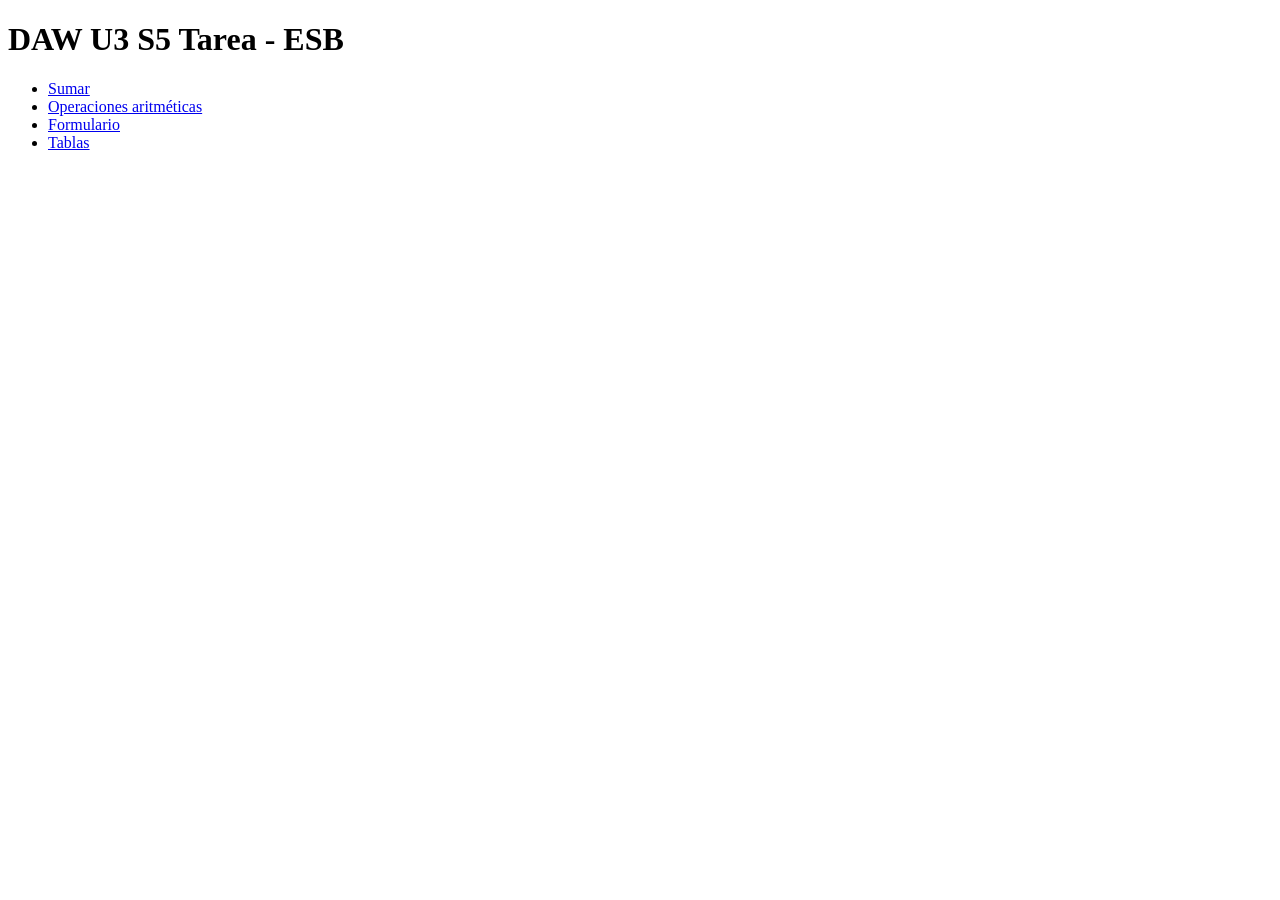
<file: index.html>
<!DOCTYPE html>
<html lang="en">
  <head>
    <meta charset="UTF-8" />
    <meta name="viewport" content="width=device-width, initial-scale=1.0" />
    <title>DAW U3 S5 Tarea - ESB</title>
  </head>
  <body>
    <h1>DAW U3 S5 Tarea - ESB</h1>
    <ul>
      <li><a href="Suma.html">Sumar</a></li>
      <li><a href="Operaciones.html">Operaciones aritméticas</a></li>
      <li><a href="FromularioTabla.html">Formulario</a></li>
      <li><a href="Tabla.html">Tablas</a></li>
    </ul>
  </body>
</html>
</file>
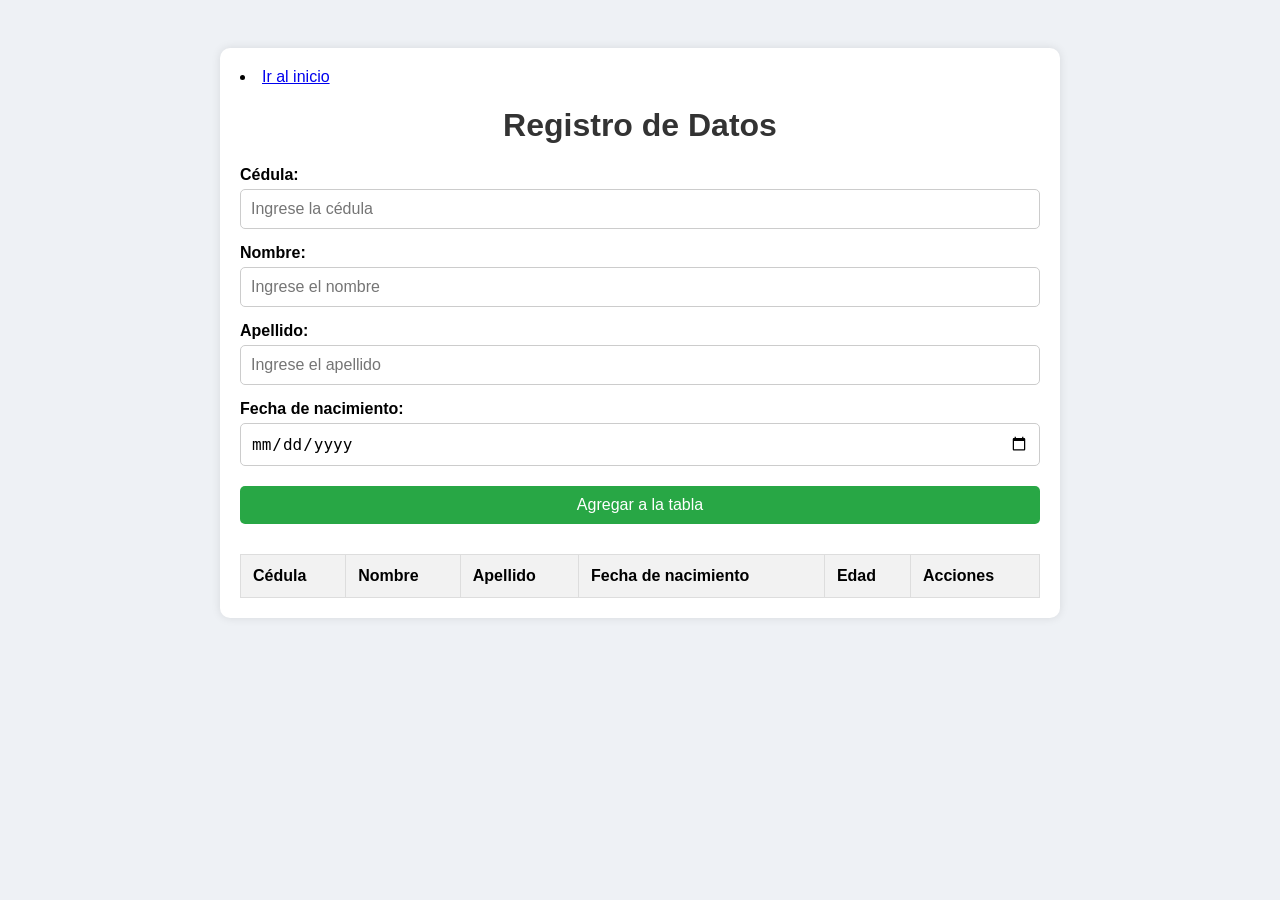
<file: FormularioTabla.html>
<!DOCTYPE html>
<html lang="es">
  <head>
    <meta charset="UTF-8" />
    <title>Registro con Edad y Eliminación</title>
    <link
      rel="stylesheet"
      href="https://cdnjs.cloudflare.com/ajax/libs/font-awesome/6.5.0/css/all.min.css"
    />
    <link rel="stylesheet" href="./css/FormularioTabla.css" />
  </head>
  <body>
    <div class="contenedor">
      <li><a href="index.html">Ir al inicio</a></li>

      <h1>Registro de Datos</h1>

      <label for="cedula">Cédula:</label>
      <input type="text" id="cedula" placeholder="Ingrese la cédula" />

      <label for="nombre">Nombre:</label>
      <input type="text" id="nombre" placeholder="Ingrese el nombre" />

      <label for="apellido">Apellido:</label>
      <input type="text" id="apellido" placeholder="Ingrese el apellido" />

      <label for="fechaNacimiento">Fecha de nacimiento:</label>
      <input type="date" id="fechaNacimiento" />

      <button onclick="agregarFila()">Agregar a la tabla</button>

      <table id="tablaDatos">
        <thead>
          <tr>
            <th>Cédula</th>
            <th>Nombre</th>
            <th>Apellido</th>
            <th>Fecha de nacimiento</th>
            <th>Edad</th>
            <th>Acciones</th>
          </tr>
        </thead>
        <tbody>
          <!-- Filas agregadas aparecerán aquí -->
        </tbody>
      </table>
    </div>
    <script src="./js/FormularioTabla.js"></script>
  </body>
</html>
</file>
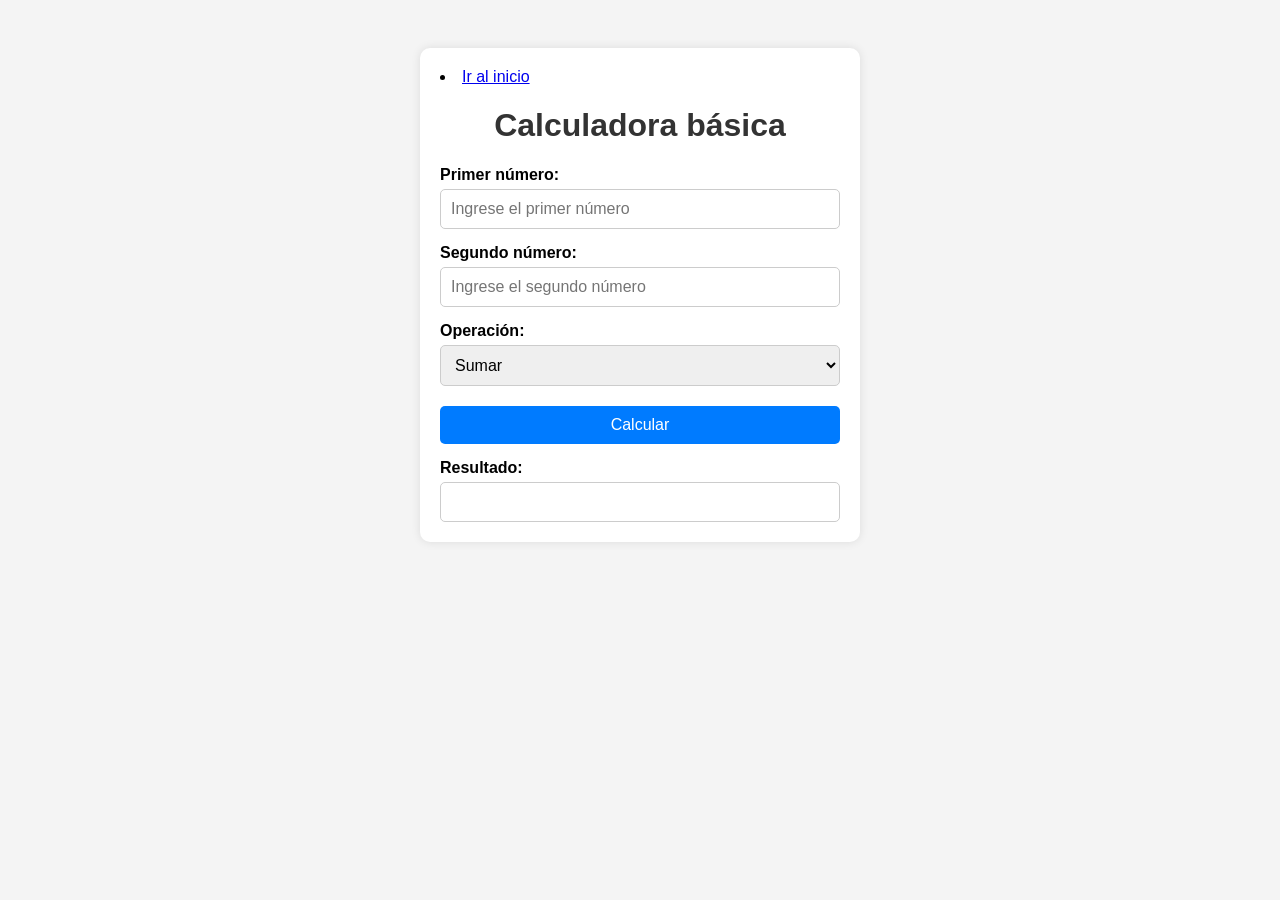
<file: Operaciones.html>
<!DOCTYPE html>
<html lang="es">
  <head>
    <meta charset="UTF-8" />
    <title>Calculadora básica</title>
    <style>
      body {
        font-family: Arial, sans-serif;
        background-color: #f4f4f4;
        padding: 40px;
      }

      .contenedor {
        background-color: #fff;
        padding: 20px;
        border-radius: 10px;
        max-width: 400px;
        margin: auto;
        box-shadow: 0 0 10px rgba(0, 0, 0, 0.1);
      }

      h1 {
        color: #333;
        text-align: center;
      }

      label {
        display: block;
        margin-top: 15px;
        font-weight: bold;
      }

      input[type="number"],
      input[readonly],
      select {
        width: 100%;
        padding: 10px;
        margin-top: 5px;
        border: 1px solid #ccc;
        border-radius: 5px;
        font-size: 16px;
        box-sizing: border-box;
      }

      button {
        margin-top: 20px;
        padding: 10px;
        width: 100%;
        font-size: 16px;
        background-color: #007bff;
        color: white;
        border: none;
        border-radius: 5px;
        cursor: pointer;
      }

      button:hover {
        background-color: #0056b3;
      }
    </style>
  </head>
  <body>
    <div class="contenedor">
      <li><a href="index.html">Ir al inicio</a></li>

      <h1>Calculadora básica</h1>

      <label for="numero1">Primer número:</label>
      <input
        type="number"
        id="numero1"
        placeholder="Ingrese el primer número"
      />

      <label for="numero2">Segundo número:</label>
      <input
        type="number"
        id="numero2"
        placeholder="Ingrese el segundo número"
      />

      <label for="operacion">Operación:</label>
      <select id="operacion">
        <option value="sumar">Sumar</option>
        <option value="restar">Restar</option>
        <option value="multiplicar">Multiplicar</option>
        <option value="dividir">Dividir</option>
      </select>

      <button onclick="calcular()">Calcular</button>

      <label for="resultado">Resultado:</label>
      <input type="text" id="resultado" readonly />
    </div>

    <script>
      function calcular() {
        let num1 = parseFloat(document.getElementById("numero1").value) || 0;
        let num2 = parseFloat(document.getElementById("numero2").value) || 0;
        let operacion = document.getElementById("operacion").value;
        let resultado;

        switch (operacion) {
          case "sumar":
            resultado = num1 + num2;
            break;
          case "restar":
            resultado = num1 - num2;
            break;
          case "multiplicar":
            resultado = num1 * num2;
            break;
          case "dividir":
            resultado = num2 !== 0 ? num1 / num2 : "Error: División por cero";
            break;
          default:
            resultado = "Operación inválida";
        }

        document.getElementById("resultado").value = resultado;
      }
    </script>
  </body>
</html>
</file>
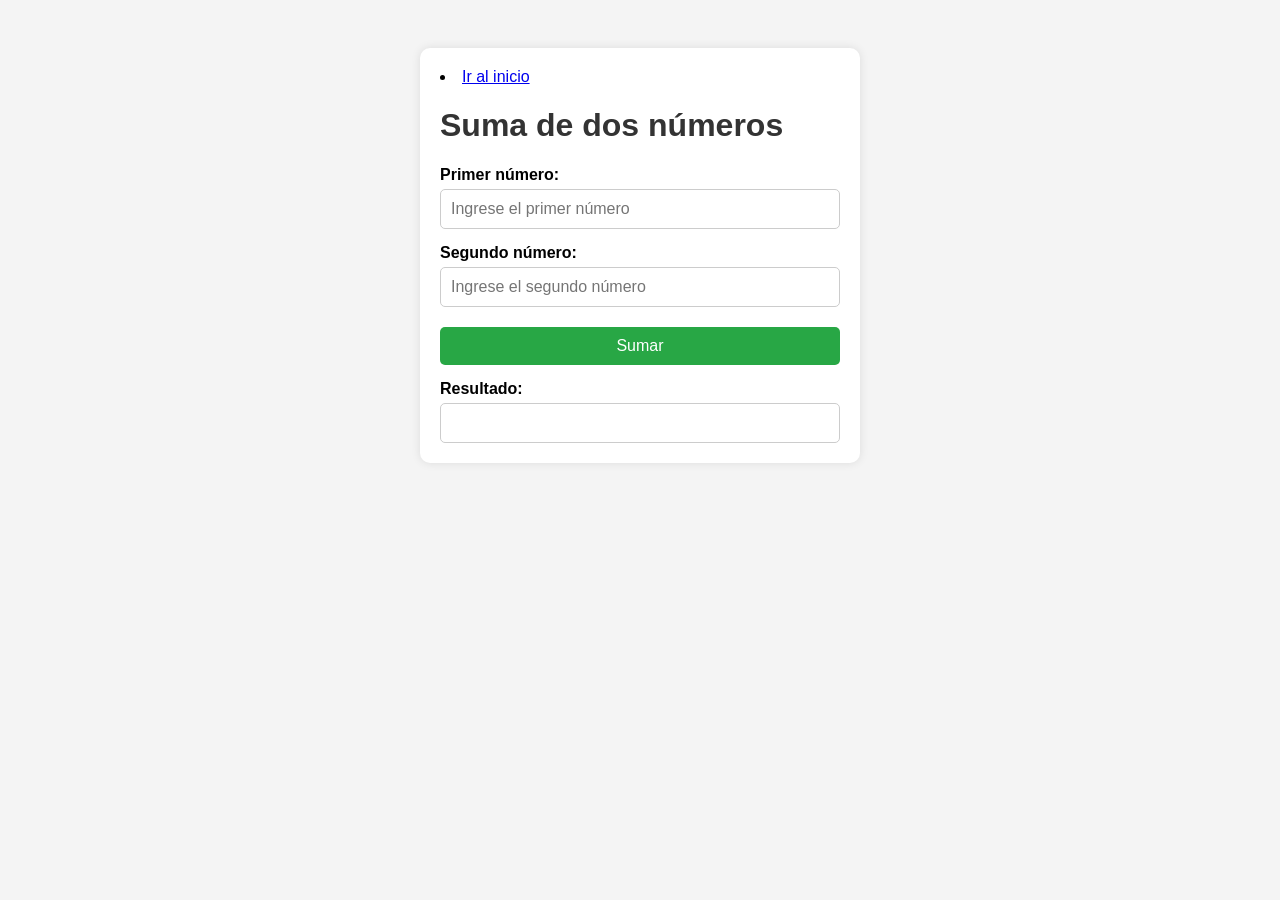
<file: Suma.html>
<!DOCTYPE html>
<html lang="es">
  <head>
    <meta charset="UTF-8" />
    <title>Sumar dos números</title>
    <style>
      body {
        font-family: Arial, sans-serif;
        background-color: #f4f4f4;
        padding: 40px;
      }

      h1 {
        color: #333;
      }

      .contenedor {
        background-color: #fff;
        padding: 20px;
        border-radius: 10px;
        max-width: 400px;
        margin: auto;
        box-shadow: 0 0 10px rgba(0, 0, 0, 0.1);
      }

      label {
        display: block;
        margin-top: 15px;
        font-weight: bold;
      }

      input[type="number"],
      input[readonly] {
        width: 100%;
        padding: 10px;
        margin-top: 5px;
        border: 1px solid #ccc;
        border-radius: 5px;
        font-size: 16px;
        box-sizing: border-box;
      }

      button {
        margin-top: 20px;
        padding: 10px;
        width: 100%;
        font-size: 16px;
        background-color: #28a745;
        color: white;
        border: none;
        border-radius: 5px;
        cursor: pointer;
      }

      button:hover {
        background-color: #218838;
      }
    </style>
  </head>
  <body>
    <div class="contenedor">
      <li><a href="index.html">Ir al inicio</a></li>

      <h1>Suma de dos números</h1>

      <label for="numero1">Primer número:</label>
      <input
        type="number"
        id="numero1"
        placeholder="Ingrese el primer número"
      />

      <label for="numero2">Segundo número:</label>
      <input
        type="number"
        id="numero2"
        placeholder="Ingrese el segundo número"
      />

      <button onclick="sumar()">Sumar</button>

      <label for="resultado">Resultado:</label>
      <input type="text" id="resultado" readonly />
    </div>

    <script>
      function sumar() {
        let num1 = parseFloat(document.getElementById("numero1").value) || 0;
        let num2 = parseFloat(document.getElementById("numero2").value) || 0;
        let suma = num1 + num2;

        document.getElementById("resultado").value = suma;
      }
    </script>
  </body>
</html>
</file>
<file: css/FormularioTabla.css>
body {
  font-family: Arial, sans-serif;
  background-color: #eef1f5;
  padding: 40px;
}

.contenedor {
  background-color: #fff;
  padding: 20px;
  border-radius: 10px;
  max-width: 800px;
  margin: auto;
  box-shadow: 0 0 10px rgba(0, 0, 0, 0.1);
}

h1 {
  text-align: center;
  color: #333;
}

label {
  display: block;
  margin-top: 15px;
  font-weight: bold;
}

input[type="text"],
input[type="date"] {
  width: 100%;
  padding: 10px;
  margin-top: 5px;
  border: 1px solid #ccc;
  border-radius: 5px;
  font-size: 16px;
  box-sizing: border-box;
}

button {
  margin-top: 20px;
  width: 100%;
  padding: 10px;
  font-size: 16px;
  background-color: #28a745;
  color: white;
  border: none;
  border-radius: 5px;
  cursor: pointer;
}

button:hover {
  background-color: #218838;
}

table {
  width: 100%;
  margin-top: 30px;
  border-collapse: collapse;
}

th,
td {
  border: 1px solid #ddd;
  padding: 12px;
  text-align: left;
}

th {
  background-color: #f2f2f2;
}

.icono-eliminar {
  color: #dc3545;
  font-size: 18px;
  cursor: pointer;
  text-align: center;
}

.icono-eliminar:hover {
  color: #c82333;
}
</file>
